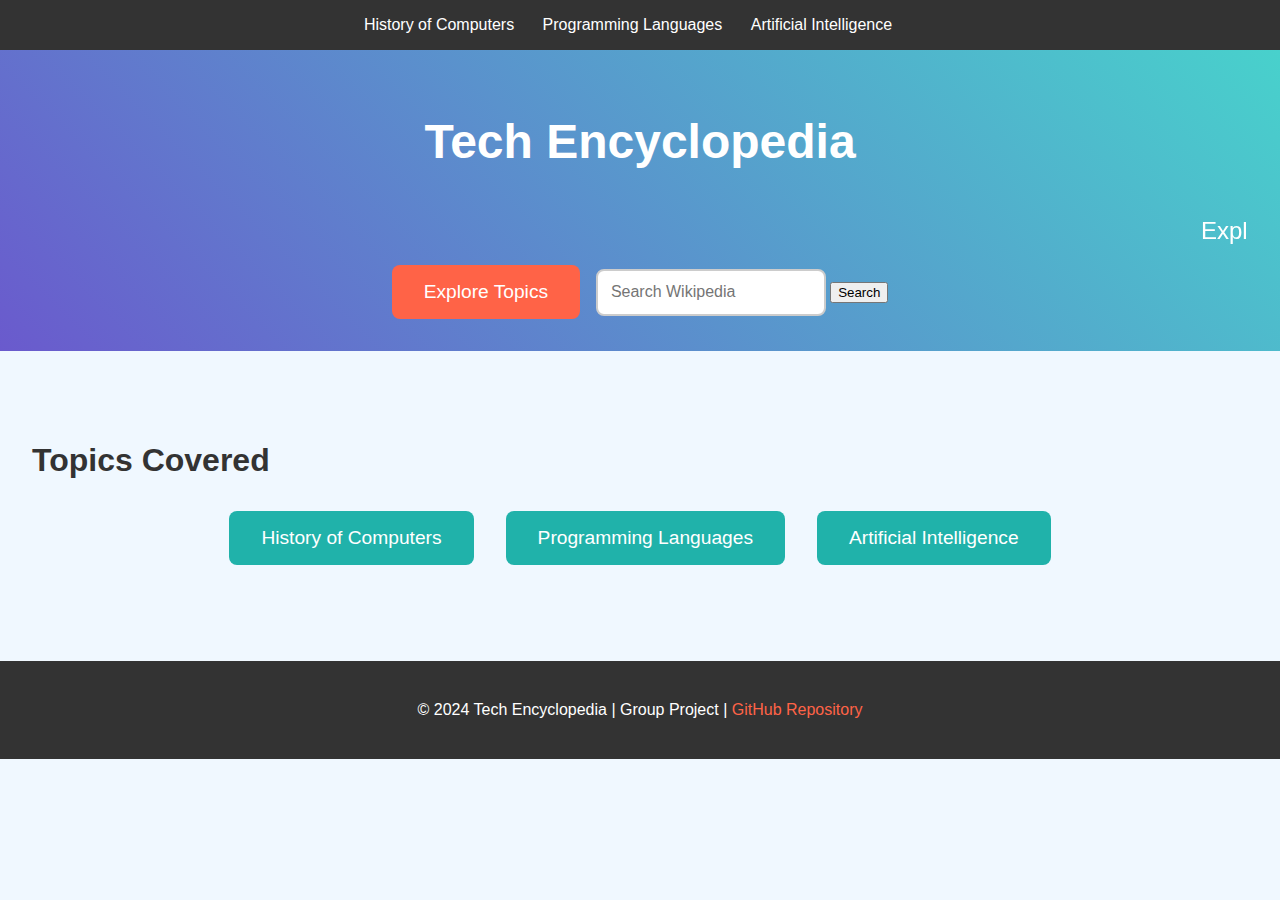
<file: Index.html>
<!DOCTYPE html>
<html lang="en">
<head>
    <meta charset="UTF-8">
    <meta name="viewport" content="width=device-width, initial-scale=1.0">
    <title>Tech Encyclopedia</title>
    <link rel="stylesheet" href="style.css">
    
</head>
<body>
    <!-- Navigation bar at the top -->
    <nav class="top-nav">
        <ul>
            <li><a href="history_of_computers.html">History of Computers</a></li>
            <li><a href="programming_languages.html">Programming Languages</a></li>
            <li><a href="ai_everyday_life.html">Artificial Intelligence</a></li>
        </ul>
    </nav>

    <header class="main-header">
        <h1>Tech Encyclopedia</h1>
        <marquee><p>Explore the fascinating world of technology, from the history of computers to artificial intelligence and programming languages.</p></marquee>
        
        <!-- Search bar beside the Explore Topics button -->
        <div class="header-actions">
            <button class="cta-button"><a href="#topics">Explore Topics</a></button>
            <form action="https://en.wikipedia.org/wiki/Special:Search" method="get">
                <input type="text" class="search-bar" name="search" placeholder="Search Wikipedia">
                <button type="submit">Search</button>
              </form>        
            </div>
    </header>

    <section id="topics">
        <h2>Topics Covered</h2>
        <div class="button-container">
            <button class="nav-button"><a href="history_of_computers.html">History of Computers</a></button>
            <button class="nav-button"><a href="programming_languages.html">Programming Languages</a></button>
            <button class="nav-button"><a href="ai_everyday_life.html">Artificial Intelligence</a></button>
        </div>
    </section>

    <footer>
        <p>© 2024 Tech Encyclopedia | Group Project | <a href="https://github.com/your-repo" target="_blank">GitHub Repository</a></p>
    </footer>
</body>
</html>
</file>
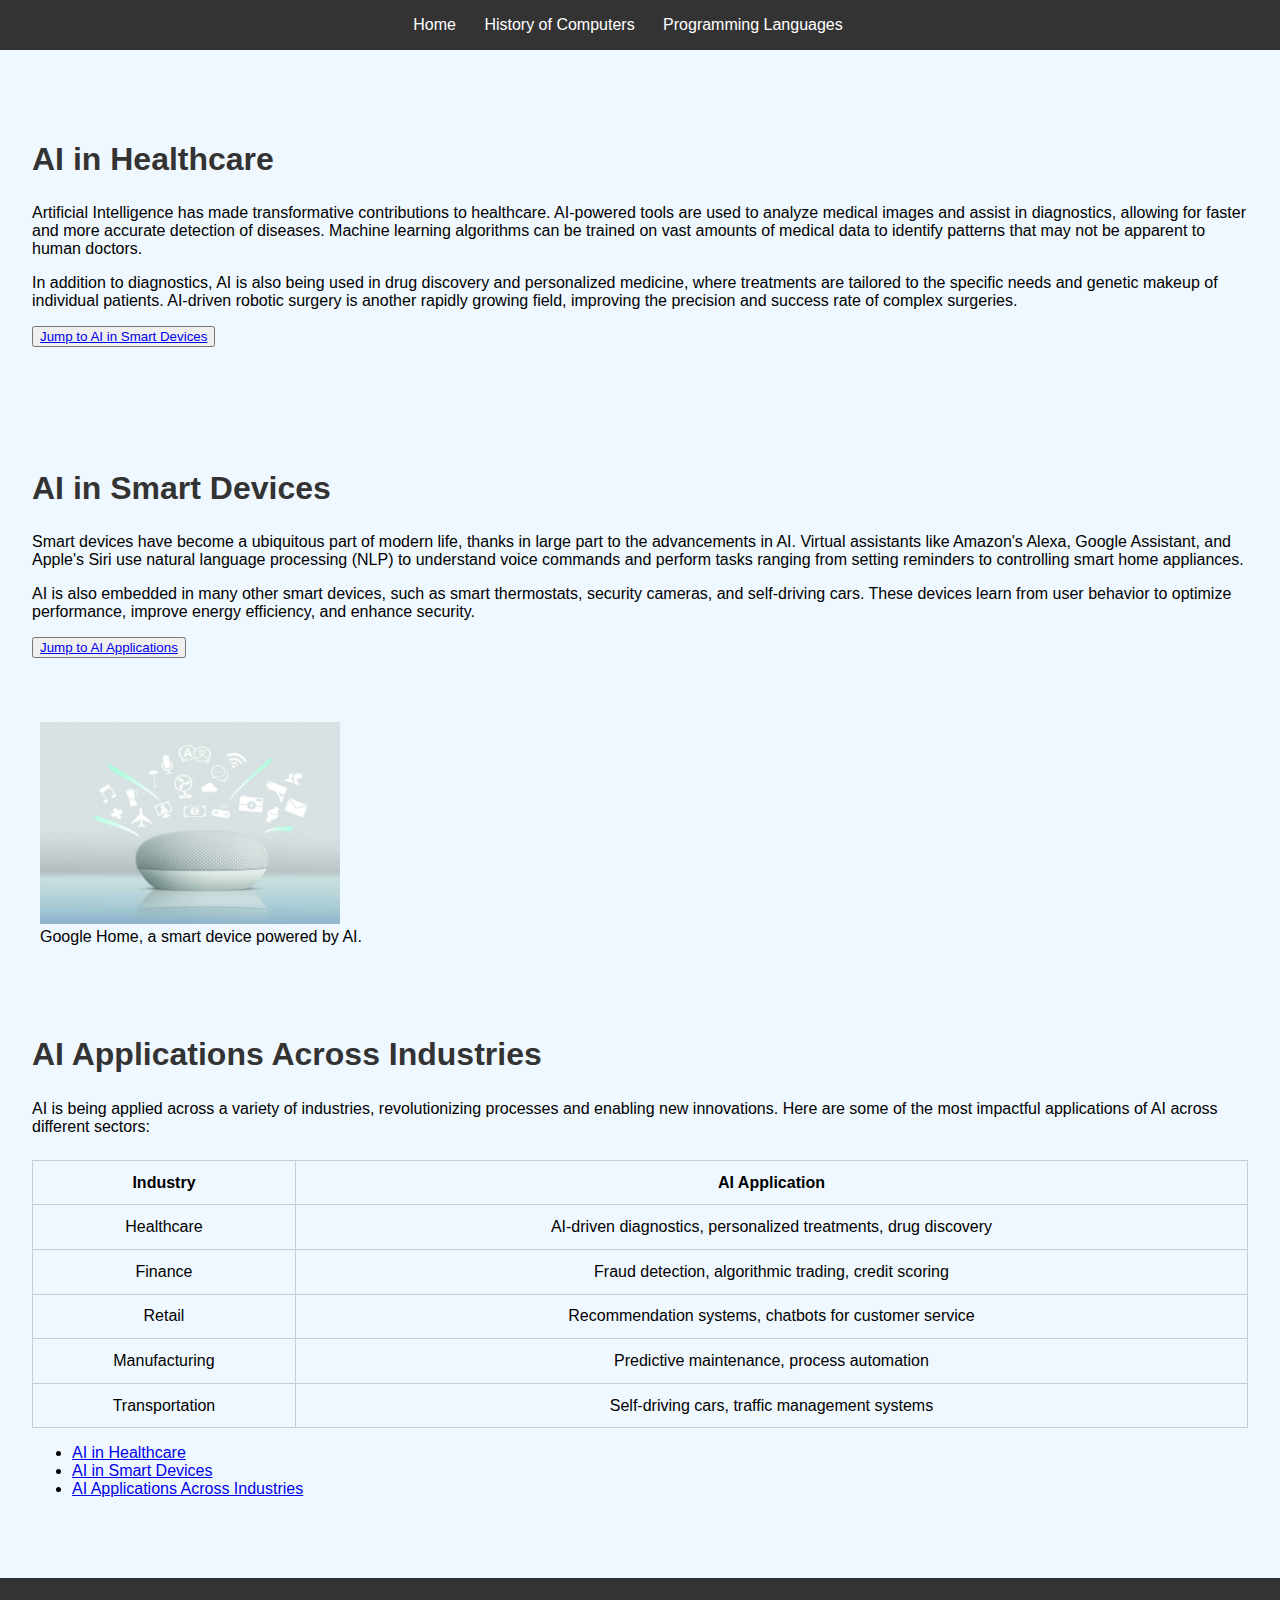
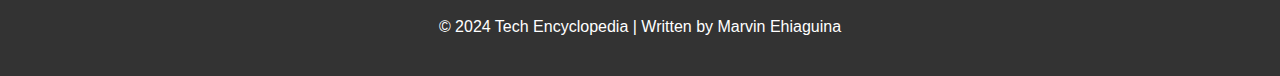
<file: ai_everyday_life.html>
<!DOCTYPE html>
<html lang="en">
<head>
    <meta charset="UTF-8">
    <meta name="viewport" content="width=device-width, initial-scale=1.0">
    <title>Artificial Intelligence in Everyday Life</title>
    <link rel="stylesheet" href="style.css">
</head>
<body>
    <!--  navigation header -->
    <nav class="top-nav">
        <ul>
            <li><a href="index.html">Home</a></li>
            <li><a href="history_of_computers.html">History of Computers</a></li>
            <li><a href="programming_languages.html">Programming Languages</a></li>
        </ul>
    </nav>

    <!-- Main content broken into sections with internal links -->
    <main>
        <section id="ai-healthcare">
            <h2>AI in Healthcare</h2>
            <p>Artificial Intelligence has made transformative contributions to healthcare. AI-powered tools are used to analyze medical images and assist in diagnostics, allowing for faster and more accurate detection of diseases. Machine learning algorithms can be trained on vast amounts of medical data to identify patterns that may not be apparent to human doctors.</p>
            <p>In addition to diagnostics, AI is also being used in drug discovery and personalized medicine, where treatments are tailored to the specific needs and genetic makeup of individual patients. AI-driven robotic surgery is another rapidly growing field, improving the precision and success rate of complex surgeries.</p>
            <button class="learn-more-button"><a href="#ai-smart-devices">Jump to AI in Smart Devices</a></button>
        </section>

        <section id="ai-smart-devices">
            <h2>AI in Smart Devices</h2>
            <p>Smart devices have become a ubiquitous part of modern life, thanks in large part to the advancements in AI. Virtual assistants like Amazon's Alexa, Google Assistant, and Apple's Siri use natural language processing (NLP) to understand voice commands and perform tasks ranging from setting reminders to controlling smart home appliances.</p>
            <p>AI is also embedded in many other smart devices, such as smart thermostats, security cameras, and self-driving cars. These devices learn from user behavior to optimize performance, improve energy efficiency, and enhance security.</p>
            <button class="learn-more-button"><a href="#ai-applications">Jump to AI Applications</a></button>
        </section>

        <!-- Image with caption -->
        <figure>
            <img src="assets/Google_home.jpg" alt="smart home" width="300">
            <figcaption>Google Home, a smart device powered by AI.</figcaption>
        </figure>

        <section id="ai-applications">
            <h2>AI Applications Across Industries</h2>
            <p>AI is being applied across a variety of industries, revolutionizing processes and enabling new innovations. Here are some of the most impactful applications of AI across different sectors:</p>
            <table>
                <thead>
                    <tr>
                        <th>Industry</th>
                        <th>AI Application</th>
                    </tr>
                </thead>
                <tbody>
                    <tr>
                        <td>Healthcare</td>
                        <td>AI-driven diagnostics, personalized treatments, drug discovery</td>
                    </tr>
                    <tr>
                        <td>Finance</td>
                        <td>Fraud detection, algorithmic trading, credit scoring</td>
                    </tr>
                    <tr>
                        <td>Retail</td>
                        <td>Recommendation systems, chatbots for customer service</td>
                    </tr>
                    <tr>
                        <td>Manufacturing</td>
                        <td>Predictive maintenance, process automation</td>
                    </tr>
                    <tr>
                        <td>Transportation</td>
                        <td>Self-driving cars, traffic management systems</td>
                    </tr>
                </tbody>
            </table>

            <!-- Internal navigation to sections -->
            <nav>
                <ul>
                    <li><a href="#ai-healthcare">AI in Healthcare</a></li>
                    <li><a href="#ai-smart-devices">AI in Smart Devices</a></li>
                    <li><a href="#ai-applications">AI Applications Across Industries</a></li>
                </ul>
            </nav>
        </section>
    </main>

    <footer>
        <p>© 2024 Tech Encyclopedia | Written by Marvin Ehiaguina</p>
    </footer>
</body>
</html>
</file>
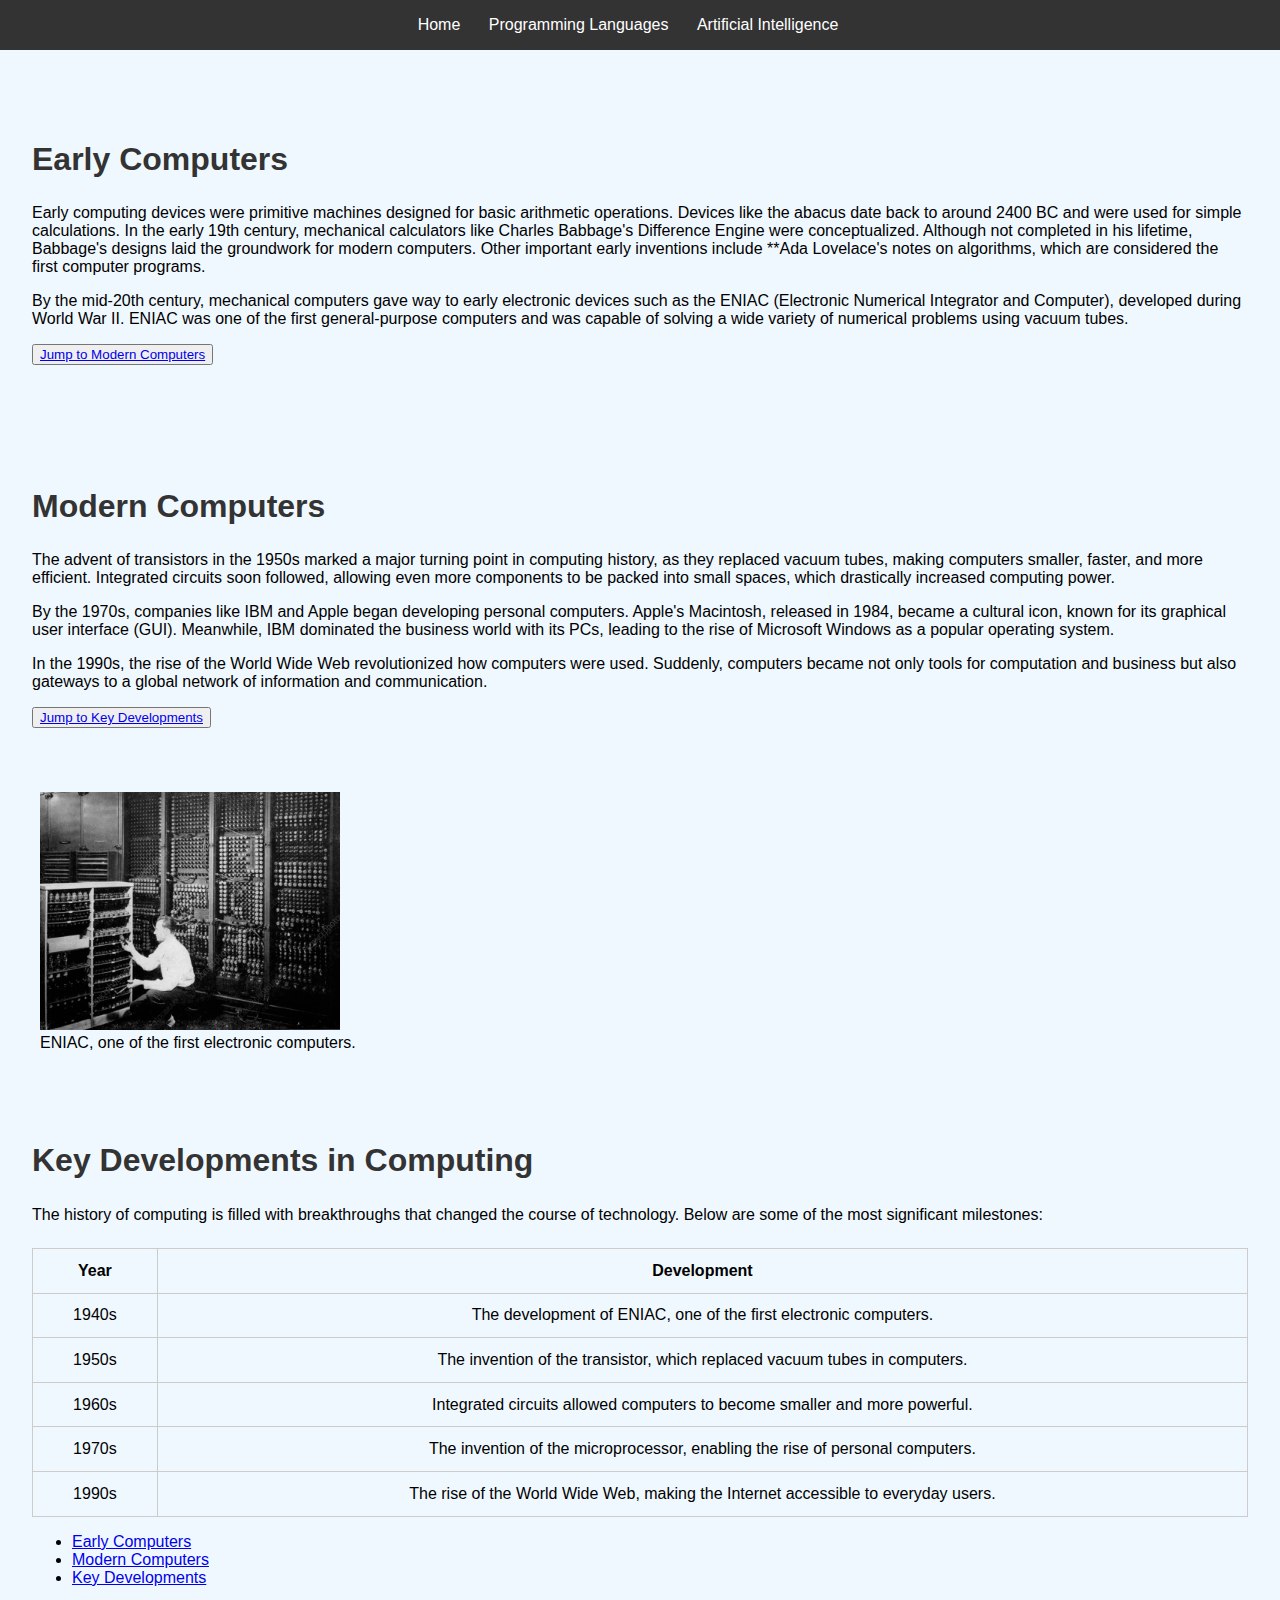
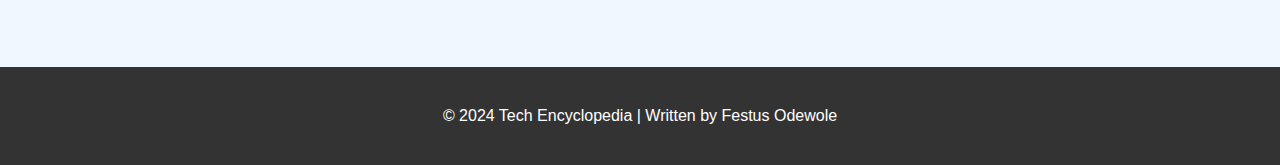
<file: history_of_computers.html>
<!DOCTYPE html>
<html lang="en">
<head>
    <meta charset="UTF-8">
    <meta name="viewport" content="width=device-width, initial-scale=1.0">
    <title>History of Computers</title>
    <link rel="stylesheet" href="style.css">
</head>
<body>
    <!-- Simplified navigation header -->
    <nav class="top-nav">
        <ul>
            <li><a href="index.html">Home</a></li>
            <li><a href="programming_languages.html">Programming Languages</a></li>
            <li><a href="ai_everyday_life.html">Artificial Intelligence</a></li>
        </ul>
    </nav>

    <!-- Main content broken into sections with internal links -->
    <main>
        <section id="early-computers">
            <h2>Early Computers</h2>
            <p>Early computing devices were primitive machines designed for basic arithmetic operations. Devices like the abacus date back to around 2400 BC and were used for simple calculations. In the early 19th century, mechanical calculators like Charles Babbage's Difference Engine were conceptualized. Although not completed in his lifetime, Babbage's designs laid the groundwork for modern computers. Other important early inventions include **Ada Lovelace's notes on algorithms, which are considered the first computer programs.</p>
            <p>By the mid-20th century, mechanical computers gave way to early electronic devices such as the ENIAC (Electronic Numerical Integrator and Computer), developed during World War II. ENIAC was one of the first general-purpose computers and was capable of solving a wide variety of numerical problems using vacuum tubes.</p>
            <button class="learn-more-button"><a href="#modern-computers">Jump to Modern Computers</a></button>
        </section>

        <section id="modern-computers">
            <h2>Modern Computers</h2>
            <p>The advent of transistors in the 1950s marked a major turning point in computing history, as they replaced vacuum tubes, making computers smaller, faster, and more efficient. Integrated circuits soon followed, allowing even more components to be packed into small spaces, which drastically increased computing power.</p>
            <p>By the 1970s, companies like IBM and Apple began developing personal computers. Apple's Macintosh, released in 1984, became a cultural icon, known for its graphical user interface (GUI). Meanwhile, IBM dominated the business world with its PCs, leading to the rise of Microsoft Windows as a popular operating system.</p>
            <p>In the 1990s, the rise of the World Wide Web revolutionized how computers were used. Suddenly, computers became not only tools for computation and business but also gateways to a global network of information and communication.</p>
            <button class="learn-more-button"><a href="#key-developments">Jump to Key Developments</a></button>
        </section>

        <!-- Image with caption -->
        <figure>
            <img src="assets/enic.jpg" alt="ENIAC, one of the first electronic computers" width="300">
</body>
            <figcaption>ENIAC, one of the first electronic computers.</figcaption>
        </figure>

        <section id="key-developments">
            <h2>Key Developments in Computing</h2>
            <p>The history of computing is filled with breakthroughs that changed the course of technology. Below are some of the most significant milestones:</p>
            <table>
                <thead>
                    <tr>
                        <th>Year</th>
                        <th>Development</th>
                    </tr>
                </thead>
                <tbody>
                    <tr>
                        <td>1940s</td>
                        <td>The development of ENIAC, one of the first electronic computers.</td>
                    </tr>
                    <tr>
                        <td>1950s</td>
                        <td>The invention of the transistor, which replaced vacuum tubes in computers.</td>
                    </tr>
                    <tr>
                        <td>1960s</td>
                        <td>Integrated circuits allowed computers to become smaller and more powerful.</td>
                    </tr>
                    <tr>
                        <td>1970s</td>
                        <td>The invention of the microprocessor, enabling the rise of personal computers.</td>
                    </tr>
                    <tr>
                        <td>1990s</td>
                        <td>The rise of the World Wide Web, making the Internet accessible to everyday users.</td>
                    </tr>
                </tbody>
            </table>

            <!-- Internal navigation to sections -->
            <nav>
                <ul>
                    <li><a href="#early-computers">Early Computers</a></li>
                    <li><a href="#modern-computers">Modern Computers</a></li>
                    <li><a href="#key-developments">Key Developments</a></li>
                </ul>
            </nav>
        </section>
    </main>

    <footer>
        <p>© 2024 Tech Encyclopedia | Written by Festus Odewole</p>
    </footer>
</body>
</html>
</file>
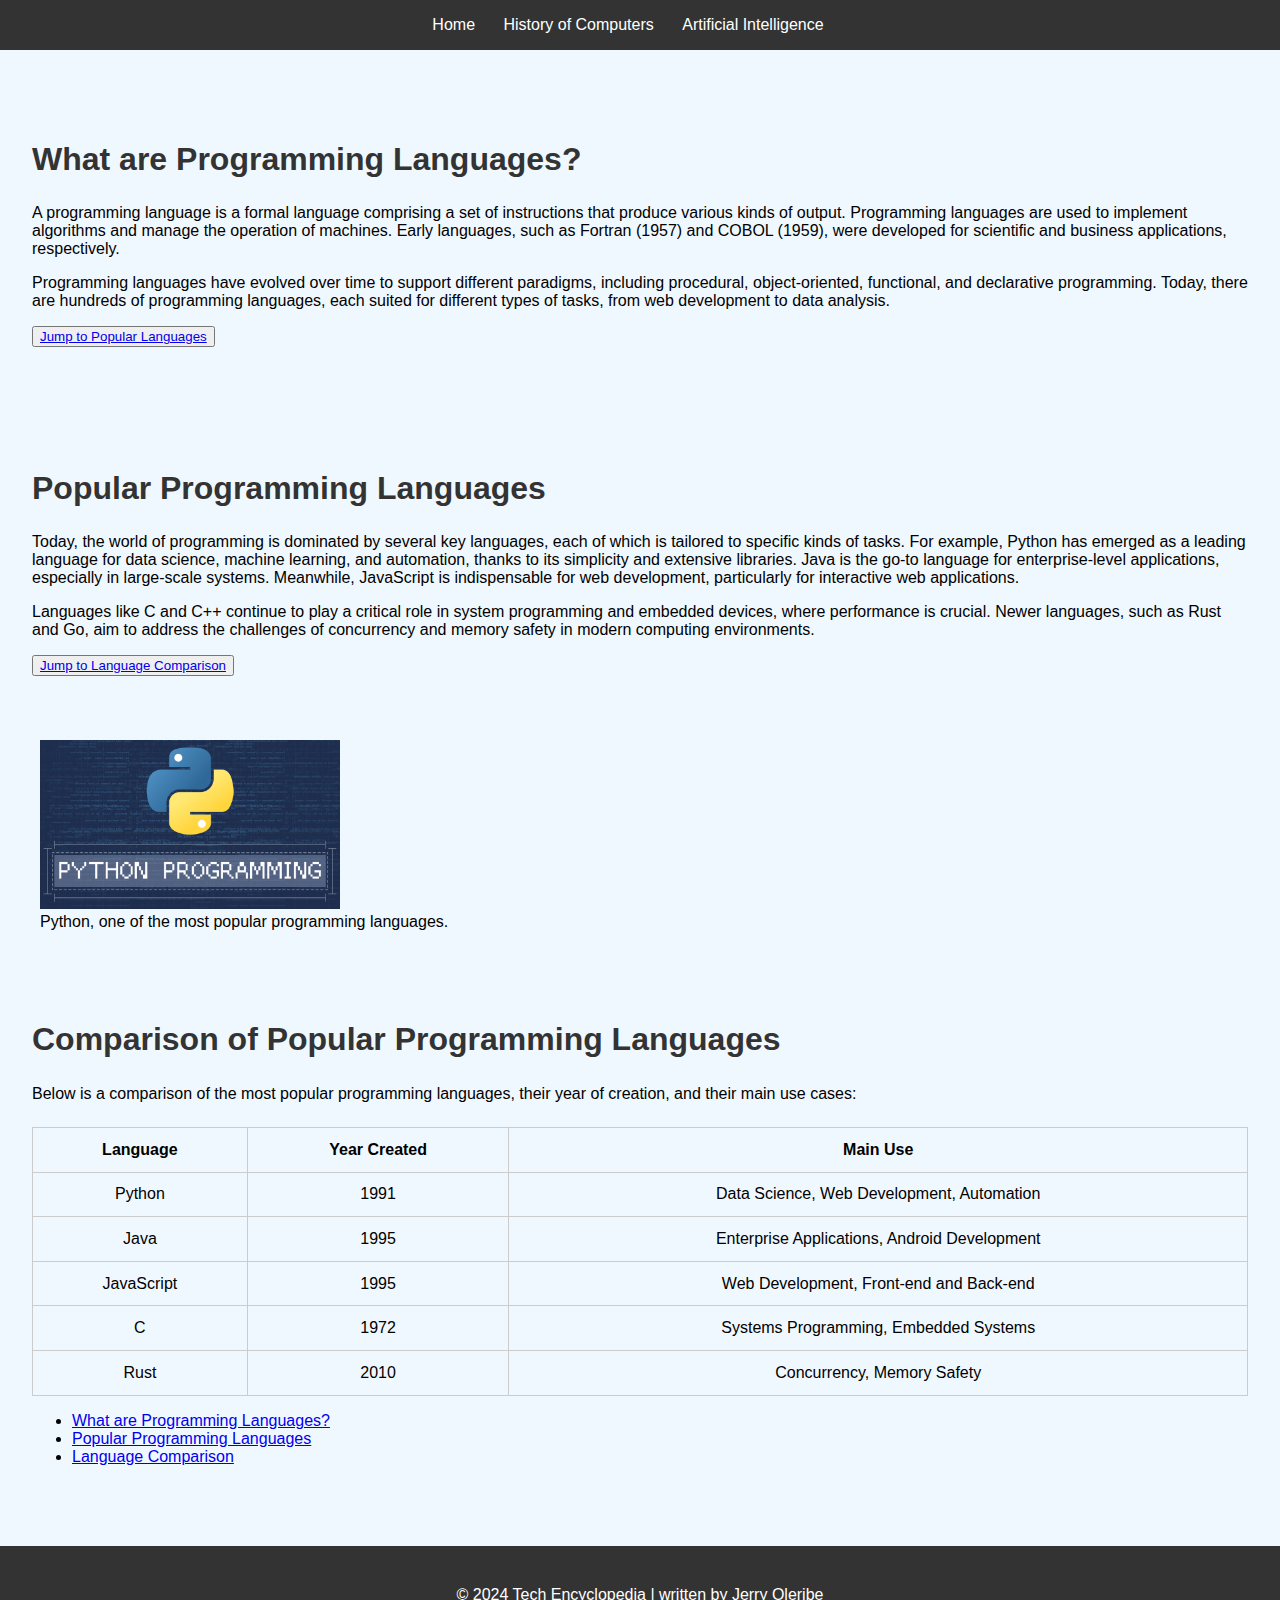
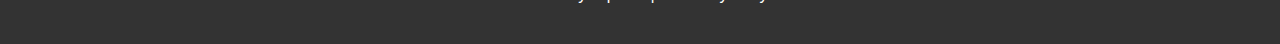
<file: programming_languages.html>
<!DOCTYPE html>
<html lang="en">
<head>
    <meta charset="UTF-8">
    <meta name="viewport" content="width=device-width, initial-scale=1.0">
    <title>Introduction to Programming Languages</title>
    <link rel="stylesheet" href="style.css">
</head>
<body>
    <!-- Simplified navigation header -->
    <nav class="top-nav">
        <ul>
            <li><a href="index.html">Home</a></li>
            <li><a href="history_of_computers.html">History of Computers</a></li>
            <li><a href="ai_everyday_life.html">Artificial Intelligence</a></li>
        </ul>
    </nav>

    <!-- Main content broken into sections with internal links -->
    <main>
        <section id="definition">
            <h2>What are Programming Languages?</h2>
            <p>A programming language is a formal language comprising a set of instructions that produce various kinds of output. Programming languages are used to implement algorithms and manage the operation of machines. Early languages, such as Fortran (1957) and COBOL (1959), were developed for scientific and business applications, respectively.</p>
            <p>Programming languages have evolved over time to support different paradigms, including procedural, object-oriented, functional, and declarative programming. Today, there are hundreds of programming languages, each suited for different types of tasks, from web development to data analysis.</p>
            <button class="learn-more-button"><a href="#popular-languages">Jump to Popular Languages</a></button>
        </section>

        <section id="popular-languages">
            <h2>Popular Programming Languages</h2>
            <p>Today, the world of programming is dominated by several key languages, each of which is tailored to specific kinds of tasks. For example, Python has emerged as a leading language for data science, machine learning, and automation, thanks to its simplicity and extensive libraries. Java is the go-to language for enterprise-level applications, especially in large-scale systems. Meanwhile, JavaScript is indispensable for web development, particularly for interactive web applications.</p>
            <p>Languages like C and C++ continue to play a critical role in system programming and embedded devices, where performance is crucial. Newer languages, such as Rust and Go, aim to address the challenges of concurrency and memory safety in modern computing environments.</p>
            <button class="learn-more-button"><a href="#language-comparison">Jump to Language Comparison</a></button>
        </section>

        <!-- Image with caption -->
        <figure>
            <img src="assets/python.png" alt="python programming" width="300">
            <figcaption>Python, one of the most popular programming languages.</figcaption>
        </figure>

        <section id="language-comparison">
            <h2>Comparison of Popular Programming Languages</h2>
            <p>Below is a comparison of the most popular programming languages, their year of creation, and their main use cases:</p>
            <table>
                <thead>
                    <tr>
                        <th>Language</th>
                        <th>Year Created</th>
                        <th>Main Use</th>
                    </tr>
                </thead>
                <tbody>
                    <tr>
                        <td>Python</td>
                        <td>1991</td>
                        <td>Data Science, Web Development, Automation</td>
                    </tr>
                    <tr>
                        <td>Java</td>
                        <td>1995</td>
                        <td>Enterprise Applications, Android Development</td>
                    </tr>
                    <tr>
                        <td>JavaScript</td>
                        <td>1995</td>
                        <td>Web Development, Front-end and Back-end</td>
                    </tr>
                    <tr>
                        <td>C</td>
                        <td>1972</td>
                        <td>Systems Programming, Embedded Systems</td>
                    </tr>
                    <tr>
                        <td>Rust</td>
                        <td>2010</td>
                        <td>Concurrency, Memory Safety</td>
                    </tr>
                </tbody>
            </table>

            <!-- Internal navigation to sections -->
            <nav>
                <ul>
                    <li><a href="#definition">What are Programming Languages?</a></li>
                    <li><a href="#popular-languages">Popular Programming Languages</a></li>
                    <li><a href="#language-comparison">Language Comparison</a></li>
                </ul>
            </nav>
        </section>
    </main>

    <footer>
        <p>© 2024 Tech Encyclopedia | written by Jerry Oleribe</p>
    </footer>
</body>
</html>
</file>
<file: style.css>
/* General styling for the body */
body {
    font-family: 'Segoe UI', Tahoma, Geneva, Verdana, sans-serif;
    margin: 0;
    padding: 0;
    background-color: #f0f8ff;
}

/* Navigation bar */
.top-nav {
    background-color: #333;
    padding: 1rem;
    text-align: center;
}

.top-nav ul {
    list-style-type: none;
    margin: 0;
    padding: 0;
}

.top-nav ul li {
    display: inline;
    margin-right: 1.5rem;
}

.top-nav ul li a {
    color: white;
    text-decoration: none;
}

.top-nav ul li a:hover {
    text-decoration: underline;
}

/* Styling the main header */
.main-header {
    background: linear-gradient(45deg, #6a5acd, #48d1cc);
    color: white;
    text-align: center;
    padding: 2rem;
}

.main-header h1 {
    font-size: 3rem;
}

.main-header p {
    font-size: 1.5rem;
    margin: 1rem 0;
}

/* Search bar */
.header-actions {
    display: flex;
    justify-content: center;
    align-items: center;
}

.cta-button {
    background-color: #ff6347;
    border: none;
    padding: 1rem 2rem;
    font-size: 1.2rem;
    color: white;
    border-radius: 8px;
    cursor: pointer;
    margin-right: 1rem;
}

.cta-button:hover {
    background-color: #ee5f43;
}

.cta-button a {
    color: white;
    text-decoration: none;
}

.search-bar {
    padding: 0.8rem;
    font-size: 1rem;
    border: 2px solid #ccc;
    border-radius: 8px;
    width: 200px;
}

/* Button container for the topics section */
.button-container {
    display: flex;
    justify-content: center;
    gap: 2rem;
    margin: 2rem;
}

.nav-button {
    background-color: #20b2aa;
    border: none;
    padding: 1rem 2rem;
    color: white;
    font-size: 1.2rem;
    border-radius: 8px;
    cursor: pointer;
}

.nav-button:hover {
    background-color: #1e998e;
}

.nav-button a {
    color: white;
    text-decoration: none;
}

/* Section styling */
section {
    padding: 2rem;
    margin: 2rem 0;
}

h2 {
    font-size: 2rem;
    color: #333;
}

/* Table styling */
table {
    width: 100%;
    margin-top: 1.5rem;
    border-collapse: collapse;
}

th, td {
    padding: 0.8rem;
    border: 1px solid #ccc;
    text-align: center;
}

th {
    background-color: #f0f8ff;
}

.info-button {
    background-color: #ff6347;
    border: none;
    padding: 0.5rem 1rem;
    color: white;
    border-radius: 5px;
    cursor: pointer;
}

.info-button:hover {
    background-color: #ee5f43;
}

.info-button a {
    color: white;
    text-decoration: none;
}

/* Footer styling */
footer {
    background-color: #333;
    color: white;
    text-align: center;
    padding: 1.5rem;
}

footer a {
    color: #ff6347;
    text-decoration: none;
}

footer a:hover {
    text-decoration: underline;
}
</file>
